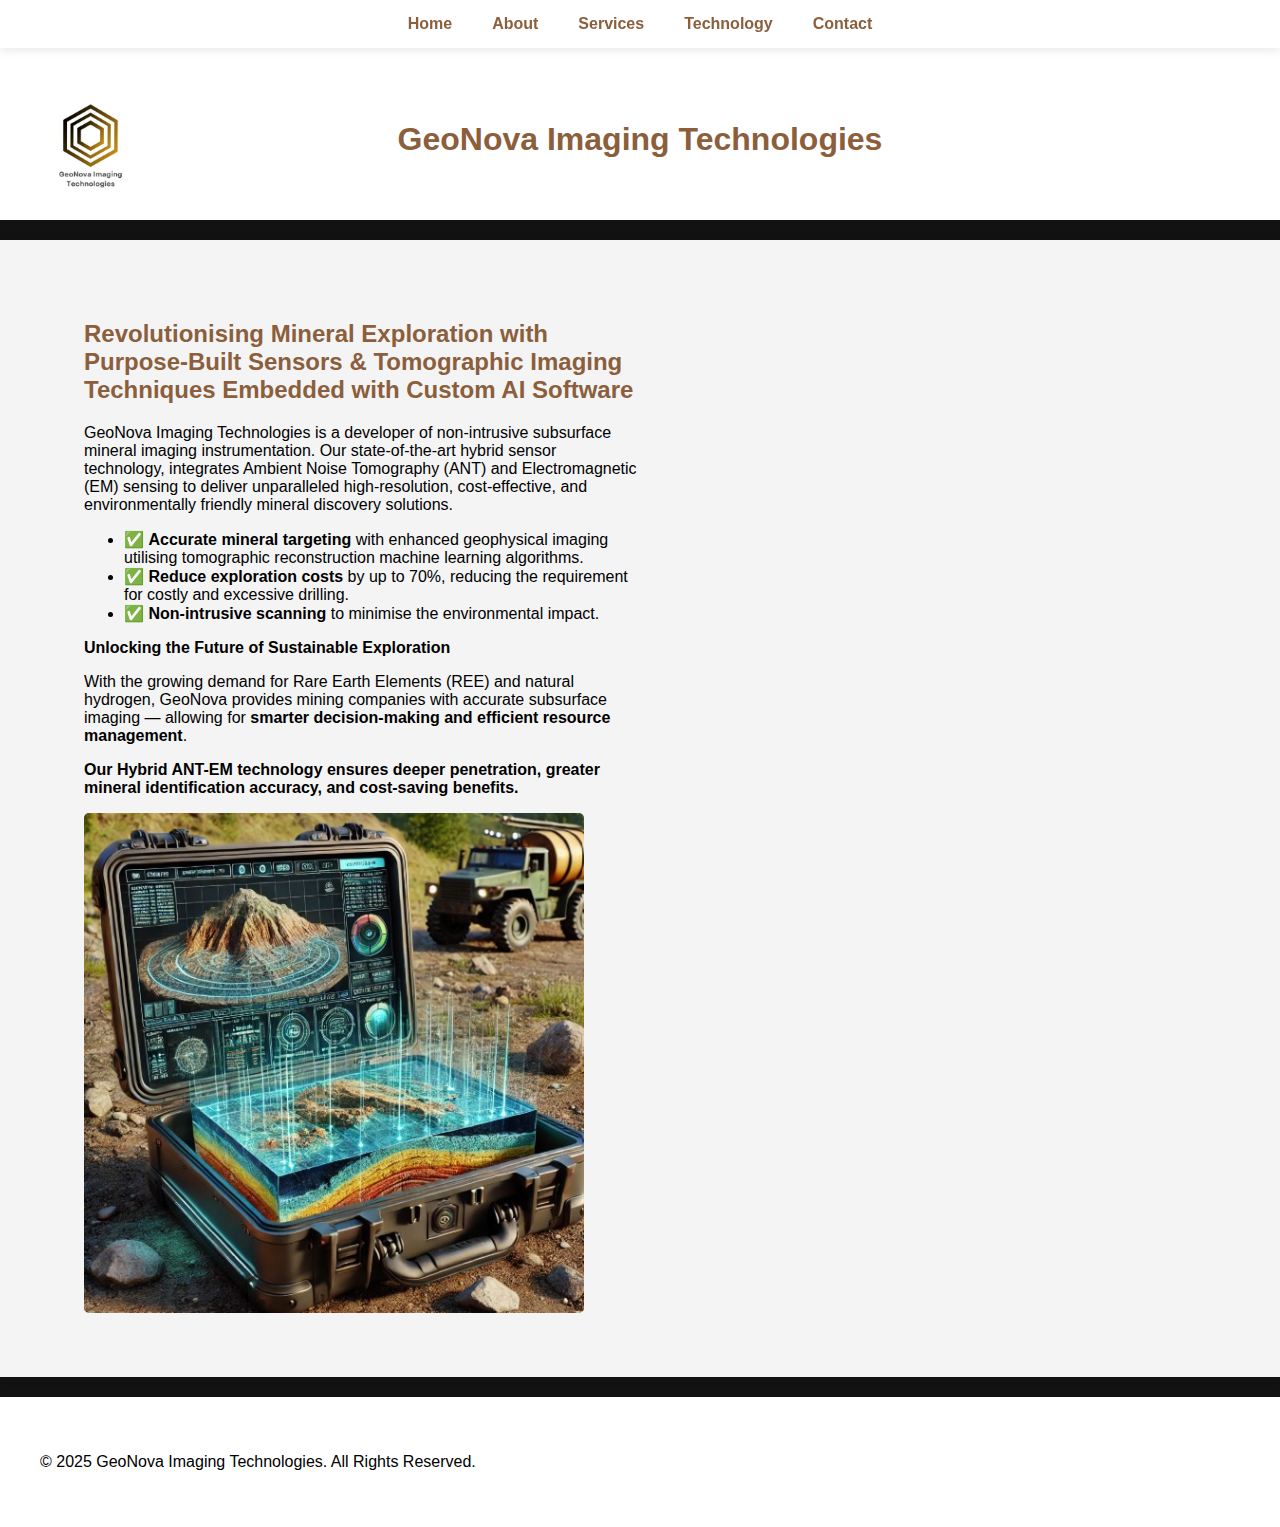
<file: index.html>
<!DOCTYPE html>
<html lang="en">
<head>
    <meta charset="UTF-8">
    <meta name="viewport" content="width=device-width, initial-scale=1.0">
    <title>GeoNova - Revolutionising Mineral Exploration</title>
    <link rel="stylesheet" href="style.css">
    <style>
        .scaled-image {
            width: 20%;
            height: auto;
        }
    </style>
</head>
<body>
    <header>
        <div class="container header-container">
            <img src="assets/GeoNovaLogo.jpg" alt="GeoNova Logo" class="logo">
            <h1>GeoNova Imaging Technologies</h1>
            <nav>
                <a href="index.html">Home</a>
                <a href="about.html">About</a>
                <a href="services.html">Services</a>
                <a href="technology.html">Technology</a>
                <a href="contact.html">Contact</a>
            </nav>
        </div>
    </header>

    <section id="hero">
        <div class="container">
            <div class="text-container">
                <h2>Revolutionising Mineral Exploration with Purpose-Built Sensors & Tomographic Imaging Techniques Embedded with Custom AI Software</h2>
                <p>GeoNova Imaging Technologies is a developer of non-intrusive subsurface mineral imaging instrumentation. Our state-of-the-art hybrid sensor technology, integrates Ambient Noise Tomography (ANT) and Electromagnetic (EM) sensing to deliver unparalleled high-resolution, cost-effective, and environmentally friendly mineral discovery solutions.</p>
                <ul>
                    <li>✅ <strong>Accurate mineral targeting</strong> with enhanced geophysical imaging utilising tomographic reconstruction machine learning algorithms.</li>
                    <li>✅ <strong>Reduce exploration costs</strong> by up to 70%, reducing the requirement for costly and excessive drilling.</li>
                    <li>✅ <strong>Non-intrusive scanning</strong> to minimise the environmental impact.</li>
                </ul>
                <p><strong>Unlocking the Future of Sustainable Exploration</strong></p>
                <p>With the growing demand for Rare Earth Elements (REE) and natural hydrogen, GeoNova provides mining companies with accurate subsurface imaging — allowing for <strong>smarter decision-making and efficient resource management</strong>.</p>
                <p><strong>Our Hybrid ANT-EM technology ensures deeper penetration, greater mineral identification accuracy, and cost-saving benefits.</strong></p>
            </div>
            <div class="image-container">
                <img src="assets/briefcase2.jpg" alt="GeoNova Field Deployment" class="scaled-image">
            </div>
        </div>
    </section>

    <footer>
        <div class="container">
            <p>&copy; 2025 GeoNova Imaging Technologies. All Rights Reserved.</p>
        </div>
    </footer>
</body>
</html>
</file>
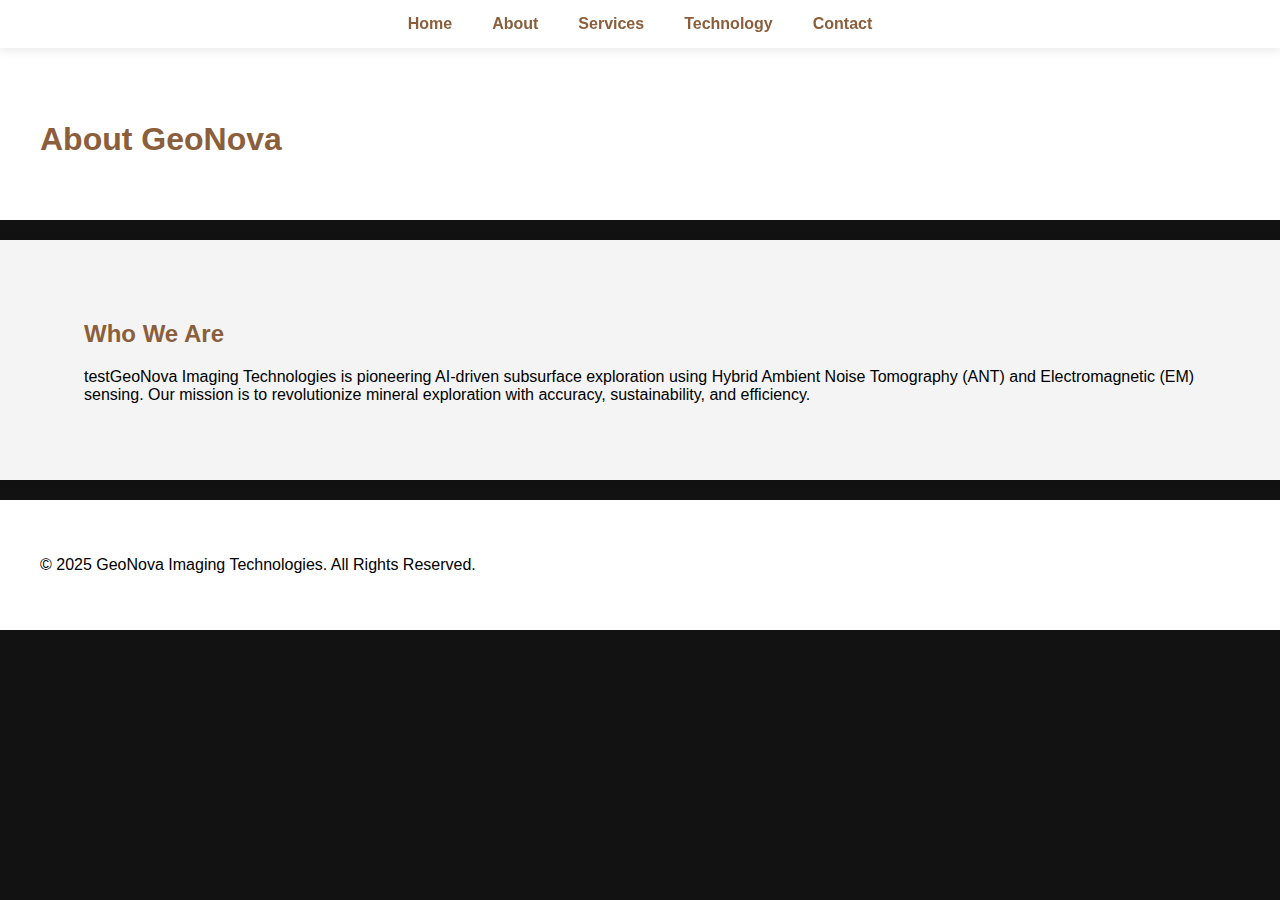
<file: about.html>
<!DOCTYPE html>
<html lang="en">
<head>
    <meta charset="UTF-8">
    <meta name="viewport" content="width=device-width, initial-scale=1.0">
    <title>GeoNova - About</title>
    <link rel="stylesheet" href="style.css">
</head>
<body>
    <header>
        <div class="container">
            <h1>About GeoNova</h1>
            <nav>
                <a href="index.html">Home</a>
                <a href="about.html">About</a>
                <a href="services.html">Services</a>
                <a href="technology.html">Technology</a>
                <a href="contact.html">Contact</a>
            </nav>
        </div>
    </header>

    <section id="about">
        <div class="container">
            <h2>Who We Are</h2>
            <p>testGeoNova Imaging Technologies is pioneering AI-driven subsurface exploration using Hybrid Ambient Noise Tomography (ANT) and Electromagnetic (EM) sensing. Our mission is to revolutionize mineral exploration with accuracy, sustainability, and efficiency.</p>
        </div>
    </section>

    <footer>
        <div class="container">
            <p>&copy; 2025 GeoNova Imaging Technologies. All Rights Reserved.</p>
        </div>
    </footer>
</body>
</html>
</file>
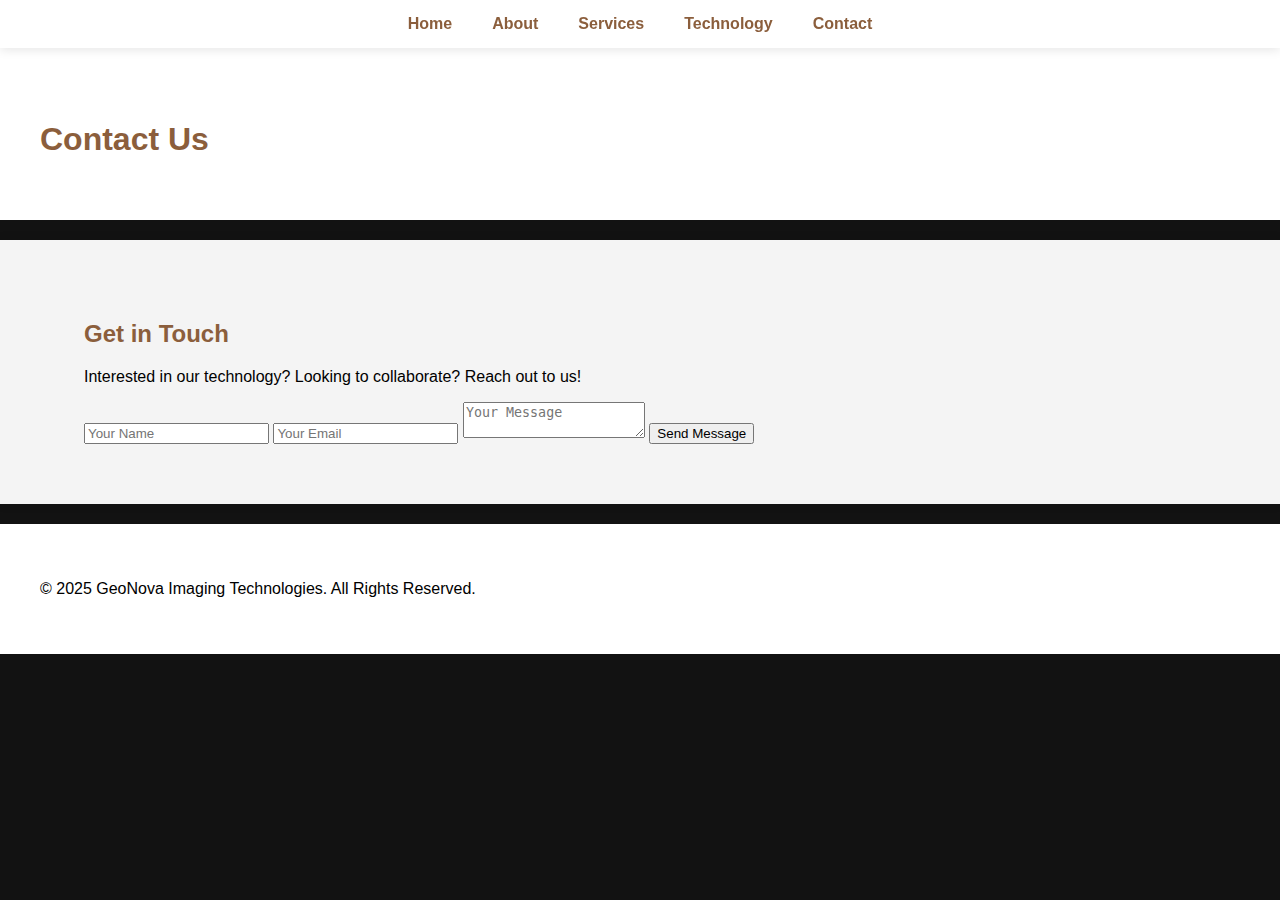
<file: contact.html>
<!DOCTYPE html>
<html lang="en">
<head>
    <meta charset="UTF-8">
    <meta name="viewport" content="width=device-width, initial-scale=1.0">
    <title>GeoNova - Contact</title>
    <link rel="stylesheet" href="style.css">
</head>
<body>
    <header>
        <div class="container">
            <h1>Contact Us</h1>
            <nav>
                <a href="index.html">Home</a>
                <a href="about.html">About</a>
                <a href="services.html">Services</a>
                <a href="technology.html">Technology</a>
                <a href="contact.html">Contact</a>
            </nav>
        </div>
    </header>

    <section id="contact">
        <div class="container">
            <h2>Get in Touch</h2>
            <p>Interested in our technology? Looking to collaborate? Reach out to us!</p>
            <form action="mailto:alastairbruceab@gmail.com" method="post" enctype="text/plain">
                <input type="text" name="Name" placeholder="Your Name" required>
                <input type="email" name="Email" placeholder="Your Email" required>
                <textarea name="Message" placeholder="Your Message" required></textarea>
                <button type="submit">Send Message</button>
            </form>
        </div>
    </section>

    <footer>
        <div class="container">
            <p>&copy; 2025 GeoNova Imaging Technologies. All Rights Reserved.</p>
        </div>
    </footer>
</body>
</html>
</file>
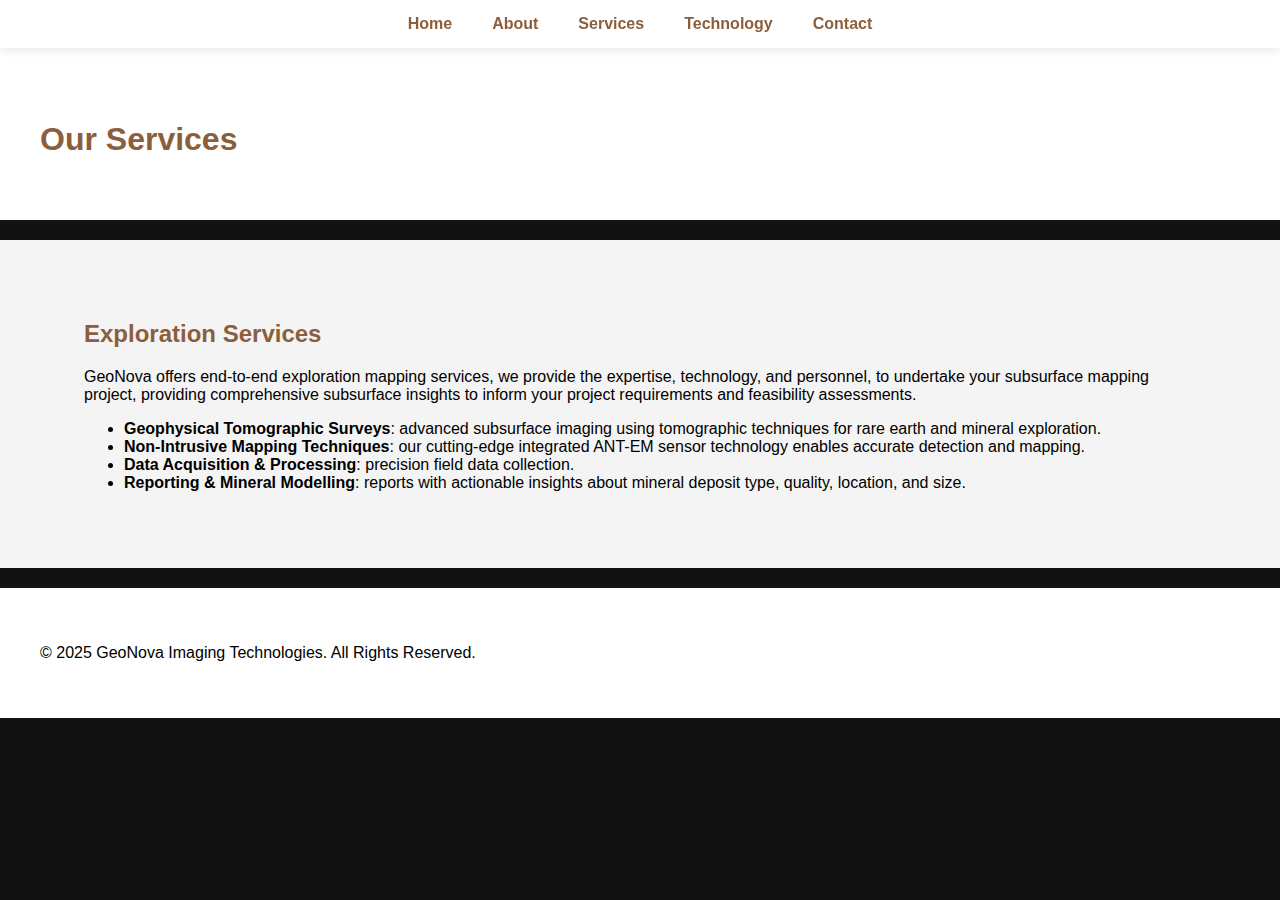
<file: services.html>
<!DOCTYPE html>
<html lang="en">
<head>
    <meta charset="UTF-8">
    <meta name="viewport" content="width=device-width, initial-scale=1.0">
    <title>GeoNova - Services</title>
    <link rel="stylesheet" href="style.css">
</head>
<body>
    <header>
        <div class="container">
            <h1>Our Services</h1>
            <nav>
                <a href="index.html">Home</a>
                <a href="about.html">About</a>
                <a href="services.html">Services</a>
                <a href="technology.html">Technology</a>
                <a href="contact.html">Contact</a>
            </nav>
        </div>
    </header>

    <section id="services">
        <div class="container">
            <h2>Exploration Services</h2>
            <p>GeoNova offers end-to-end exploration mapping services, we provide the expertise, technology, and personnel, to undertake your subsurface mapping project, providing comprehensive subsurface insights to inform your project requirements and feasibility assessments.</p>
            <ul>
                <li><strong>Geophysical Tomographic Surveys</strong>: advanced subsurface imaging using tomographic techniques for rare earth and mineral exploration.</li>
                <li><strong>Non-Intrusive Mapping Techniques</strong>: our cutting-edge integrated ANT-EM sensor technology enables accurate detection and mapping. </li>
                <li><strong>Data Acquisition & Processing</strong>: precision field data collection.</li>
                <li><strong>Reporting & Mineral Modelling</strong>: reports with actionable insights about mineral deposit type, quality, location, and size.</li>
            </ul>
        </div>
    </section>

    <footer>
        <div class="container">
            <p>&copy; 2025 GeoNova Imaging Technologies. All Rights Reserved.</p>
        </div>
    </footer>
</body>
</html>
</file>
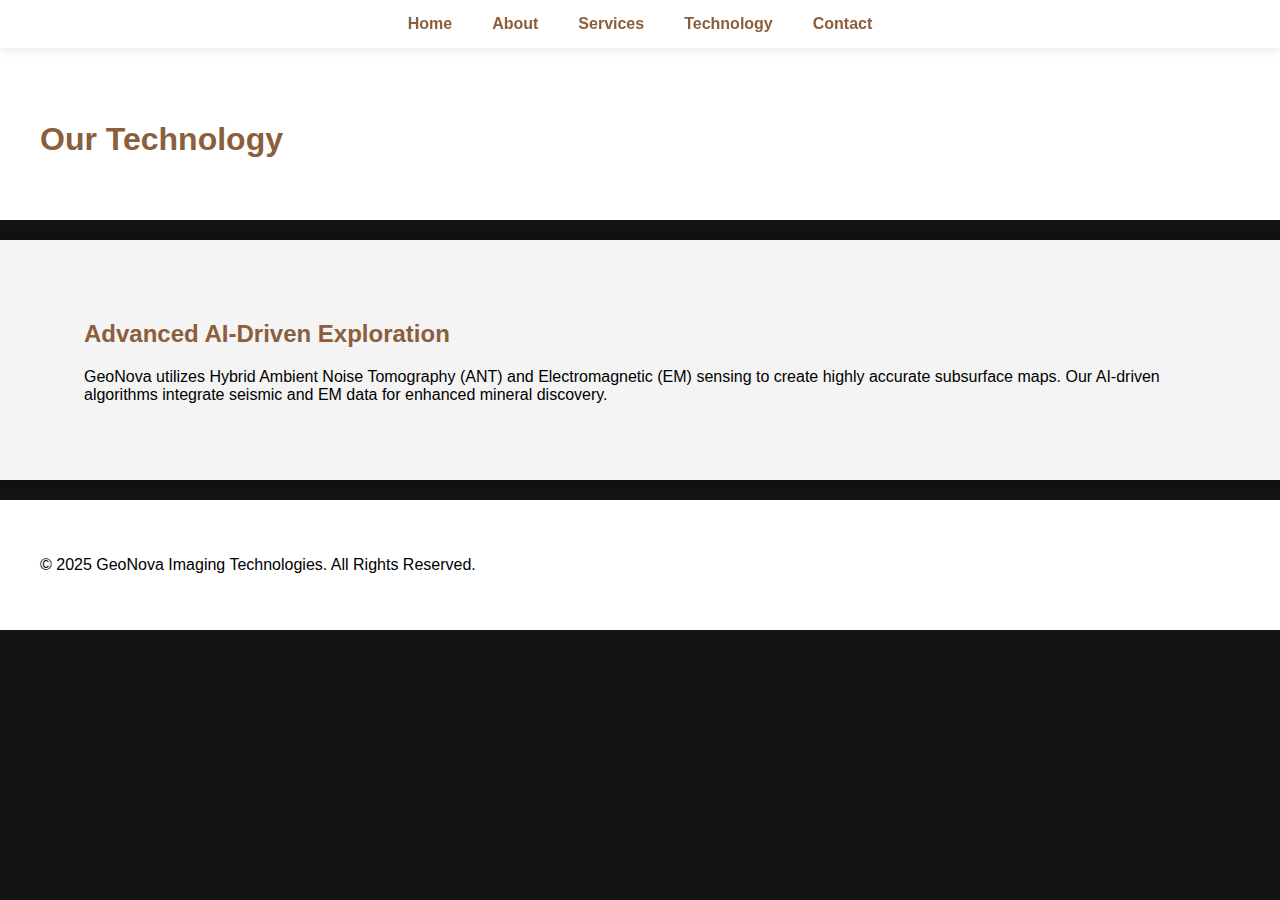
<file: technology.html>
<!DOCTYPE html>
<html lang="en">
<head>
    <meta charset="UTF-8">
    <meta name="viewport" content="width=device-width, initial-scale=1.0">
    <title>GeoNova - Technology</title>
    <link rel="stylesheet" href="style.css">
</head>
<body>
    <header>
        <div class="container">
            <h1>Our Technology</h1>
            <nav>
                <a href="index.html">Home</a>
                <a href="about.html">About</a>
                <a href="services.html">Services</a>
                <a href="technology.html">Technology</a>
                <a href="contact.html">Contact</a>
            </nav>
        </div>
    </header>

    <section id="technology">
        <div class="container">
            <h2>Advanced AI-Driven Exploration</h2>
            <p>GeoNova utilizes Hybrid Ambient Noise Tomography (ANT) and Electromagnetic (EM) sensing to create highly accurate subsurface maps. Our AI-driven algorithms integrate seismic and EM data for enhanced mineral discovery.</p>
        </div>
    </section>

    <footer>
        <div class="container">
            <p>&copy; 2025 GeoNova Imaging Technologies. All Rights Reserved.</p>
        </div>
    </footer>
</body>
</html>
</file>
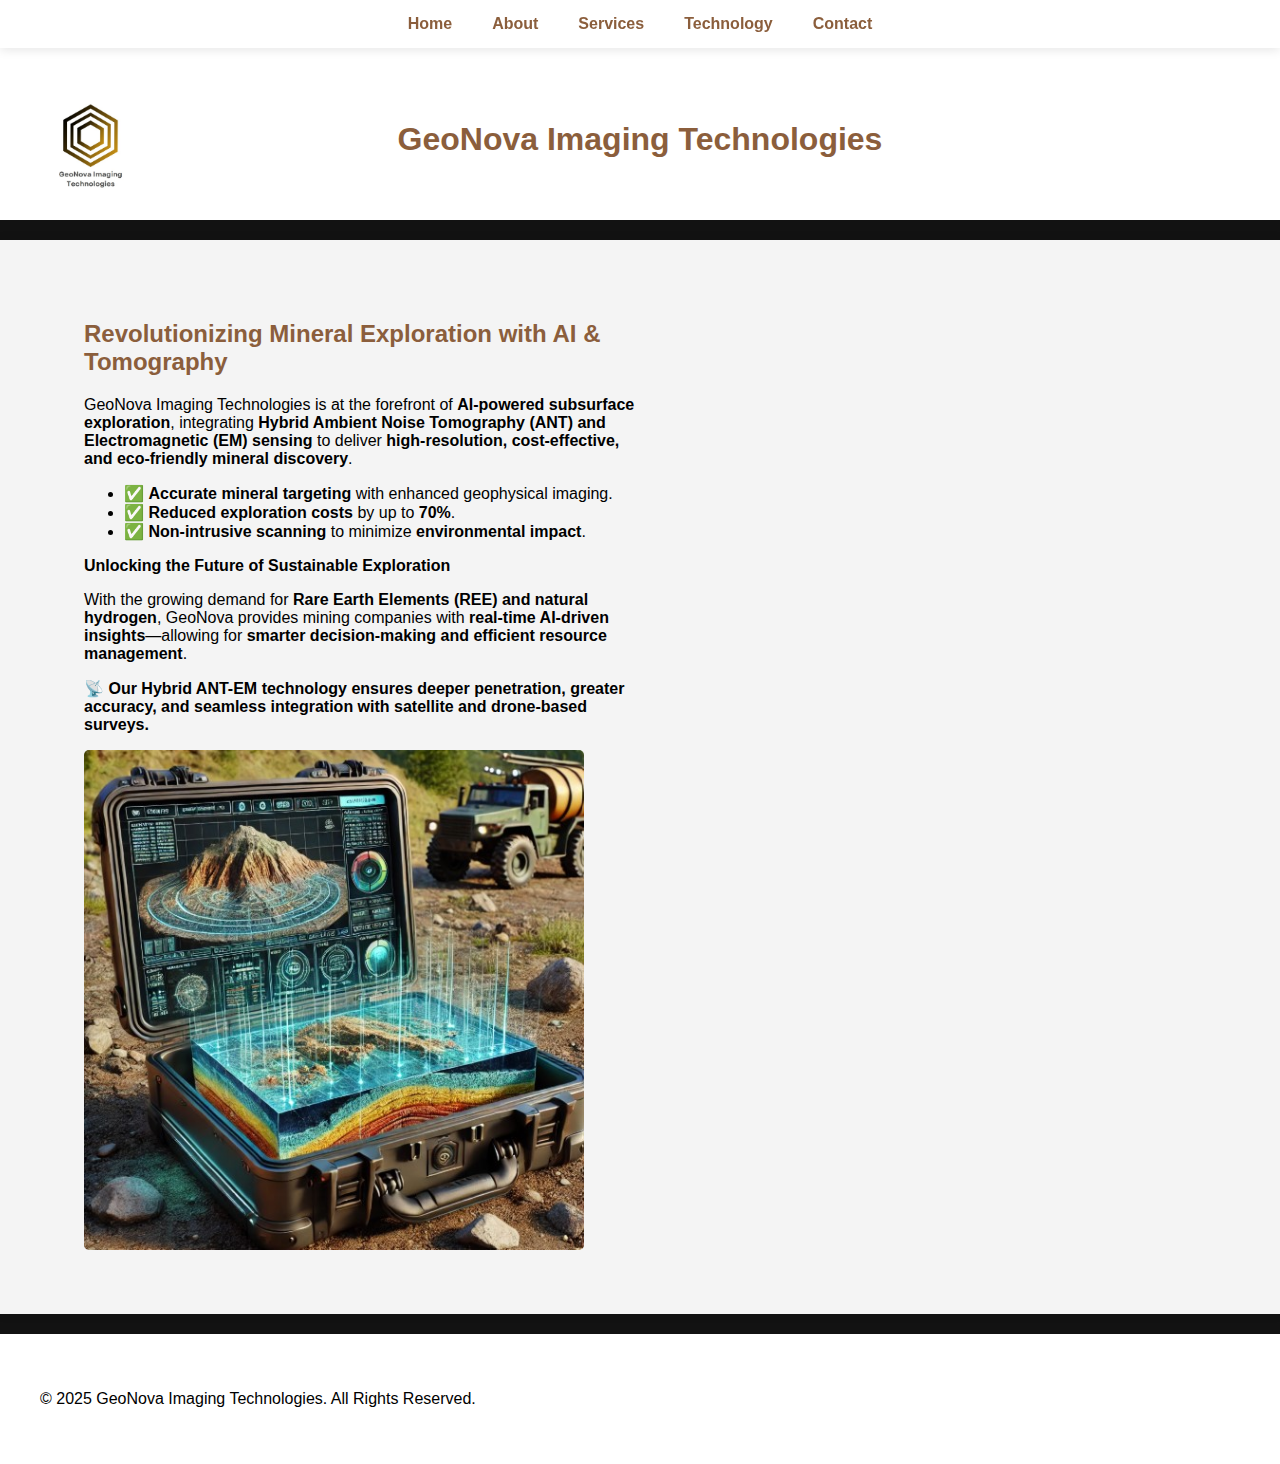
<file: upload.html>
<!DOCTYPE html>
<html lang="en">
<head>
    <meta charset="UTF-8">
    <meta name="viewport" content="width=device-width, initial-scale=1.0">
    <title>GeoNova - Revolutionizing Mineral Exploration</title>
    <link rel="stylesheet" href="style.css">
</head>
<body>
    <header>
        <div class="container header-container">
            <img src="assets/GeoNovaLogo.jpg" alt="GeoNova Logo" class="logo">
            <h1>GeoNova Imaging Technologies</h1>
            <nav>
                <a href="index.html">Home</a>
                <a href="about.html">About</a>
                <a href="services.html">Services</a>
                <a href="technology.html">Technology</a>
                <a href="contact.html">Contact</a>
            </nav>
        </div>
    </header>

    <section id="hero">
        <div class="container">
            <div class="text-container">
                <h2>Revolutionizing Mineral Exploration with AI & Tomography</h2>
                <p>GeoNova Imaging Technologies is at the forefront of <strong>AI-powered subsurface exploration</strong>, integrating <strong>Hybrid Ambient Noise Tomography (ANT) and Electromagnetic (EM) sensing</strong> to deliver <strong>high-resolution, cost-effective, and eco-friendly mineral discovery</strong>.</p>
                <ul>
                    <li>✅ <strong>Accurate mineral targeting</strong> with enhanced geophysical imaging.</li>
                    <li>✅ <strong>Reduced exploration costs</strong> by up to <strong>70%</strong>.</li>
                    <li>✅ <strong>Non-intrusive scanning</strong> to minimize <strong>environmental impact</strong>.</li>
                </ul>
                <p><strong>Unlocking the Future of Sustainable Exploration</strong></p>
                <p>With the growing demand for <strong>Rare Earth Elements (REE) and natural hydrogen</strong>, GeoNova provides mining companies with <strong>real-time AI-driven insights</strong>—allowing for <strong>smarter decision-making and efficient resource management</strong>.</p>
                <p>📡 <strong>Our Hybrid ANT-EM technology ensures deeper penetration, greater accuracy, and seamless integration with satellite and drone-based surveys.</strong></p>
            </div>
            <div class="image-container">
                <img src="assets/briefcase2.jpg" alt="GeoNova Field Deployment">
            </div>
        </div>
    </section>

    <footer>
        <div class="container">
            <p>&copy; 2025 GeoNova Imaging Technologies. All Rights Reserved.</p>
        </div>
    </footer>
</body>
</html>
</file>
<file: style.css>
body {
    font-family: Arial, sans-serif;
    margin: 0;
    padding: 0;
    background-color: #121212; /* Dark background for futuristic look */
    color: #000000; /* Black text for readability */
}

.container {
    width: 100%; /* Full width for consistency */
    max-width: 1200px; /* Limit max width for readability */
    margin: auto;
    overflow: hidden;
    padding: 20px;
    text-align: left; /* Consistent left alignment */
}

header {
    background: #ffffff; /* White header for clean contrast */
    color: #8B5E3C; /* Golden brown text */
    padding: 20px 0;
    padding-top: 80px;
    text-align: center;
    position: relative;
    width: 100%;
}

.logo {
    width: 120px; /* Adjust size to be smaller */
    position: absolute;
    top: 10px;
    left: 10px;
}

.header-container {
    display: flex;
    align-items: center;
    justify-content: center;
    position: relative;
    padding: 20px;
}

nav {
    position: fixed;
    top: 0;
    left: 0;
    width: 100%;
    background: #ffffff; /* White background for visibility */
    padding: 15px 0;
    box-shadow: 0px 2px 10px rgba(0, 0, 0, 0.1);
    display: flex;
    justify-content: center;
    z-index: 1000;
}

nav a {
    color: #8B5E3C; /* Golden brown accent */
    text-decoration: none;
    margin: 0 20px;
    font-weight: bold;
    transition: color 0.3s ease-in-out;
}

nav a:hover {
    color: #555555; /* Darker brown for hover effect */
}

section {
    padding: 40px 5%;
    text-align: left; /* Left alignment for consistency */
    background: #f4f4f4; /* Light gray section background */
    margin: 20px 0;
    box-shadow: 0px 0px 10px rgba(0, 0, 0, 0.1);
    display: flex;
    flex-direction: row;
    align-items: center;
    justify-content: flex-start; /* Left align content */
    flex-wrap: wrap; /* Ensures responsive layout */
}

.image-container {
    width: 45%;
    padding-right: 20px;
}

.image-container img {
    width: 100%;
    border-radius: 5px;
}

.text-container {
    width: 50%;
    text-align: left;
}

h1, h2 {
    font-weight: bold;
    color: #8B5E3C; /* Golden brown for consistency */
}

footer {
    background: #ffffff; /* White footer */
    color: #000000; /* Black text for contrast */
    text-align: center;
    padding: 20px 0;
    margin-top: 20px;
    width: 100%;
}

@keyframes fadeIn {
    from { opacity: 0; transform: translateY(20px); }
    to { opacity: 1; transform: translateY(0); }
}

section {
    animation: fadeIn 1s ease-in-out;
}
</file>
